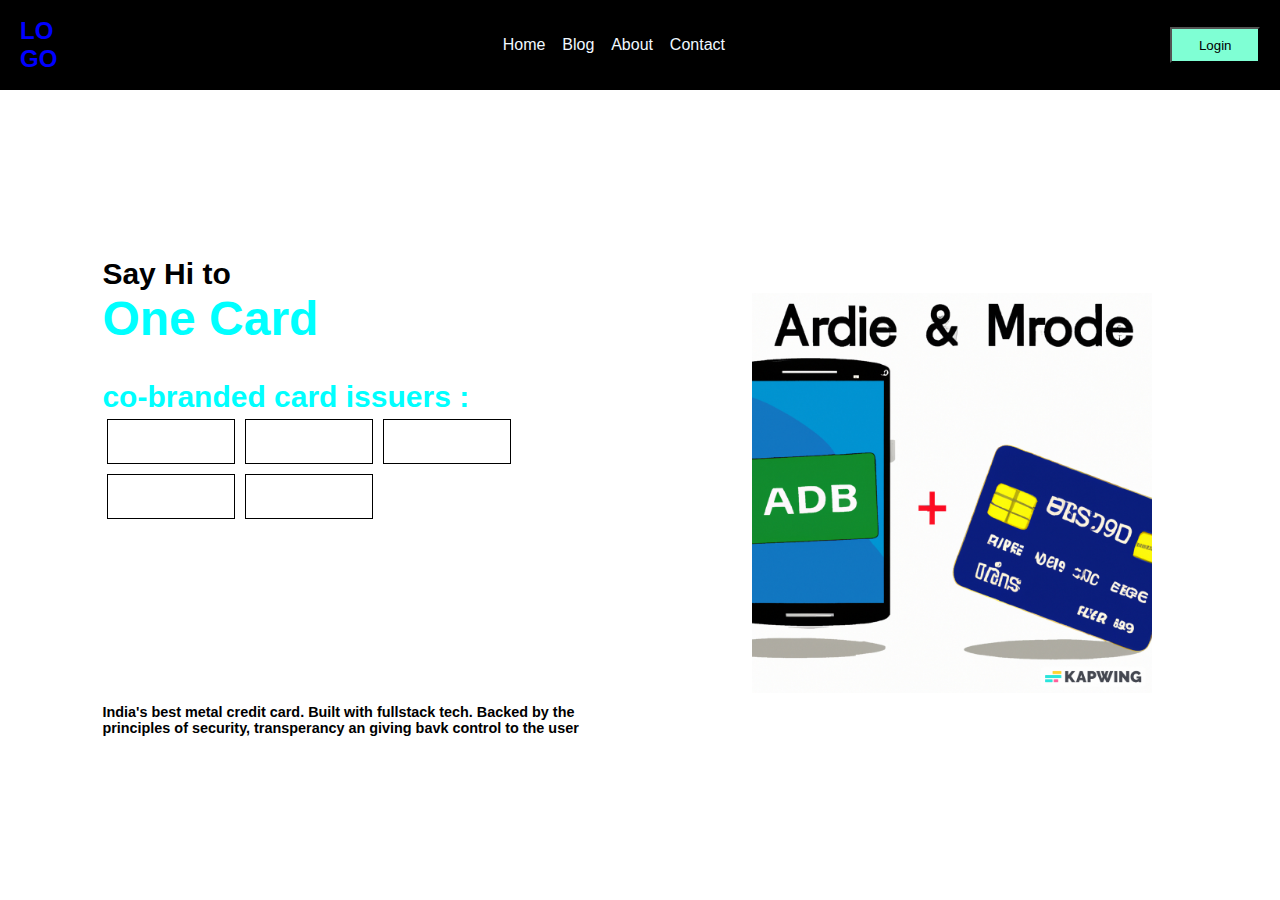
<file: ASSIGNMENT3/Q6/index.html>
<!DOCTYPE html>
<html lang="en">
<head>
    <meta charset="UTF-8">
    <meta name="viewport" content="width=device-width, initial-scale=1.0">
    <link rel="stylesheet" href="./style.css">
    <title>One Bank</title>
</head>
<body>
    <nav>
        <div class="logo">LO <br>GO</div>
        <div class="navigate">
            <div class="ab">Home</div>
            <div class="ab">Blog</div>
            <div class="ab">About</div>
            <div class="ab">Contact</div>
        </div>
        <button>Login</button>
    </nav>
    <main>
    <aside>
        <p>Say Hi to <br>
            <h1>One Card</h1>  <br>
           <p class="cobrand"> co-branded card issuers :</p> 
        </p>
        <div class="cobrandimg">
            <div class="row1">
                <div></div>
                <div></div>
                <div></div>
            </div>
            

            <div class="row2">
                <div></div>
                <div></div>
            </div>
            
        </div>
        <p class="asidefooter">India's best metal credit card. Built with fullstack tech. Backed by the principles of security, transperancy an giving bavk control to the user</p>
    </aside>
    <div class="img">
        <img src="./video_image-lMbFVW77f.jpeg" alt="Card photo" height="400px" width="400px">
    </div>
    </main>
</body>
</html>
</file>
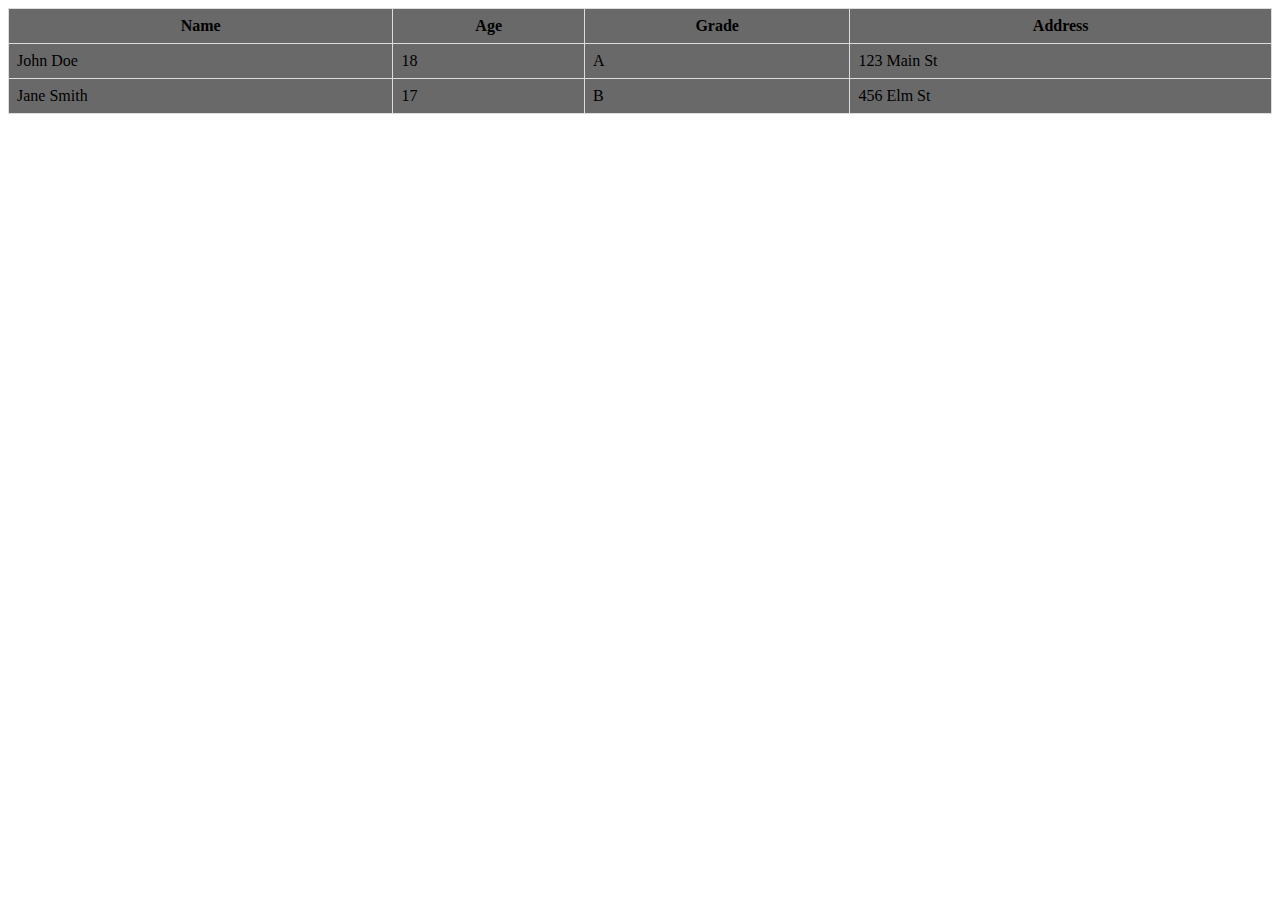
<file: ASSIGNMENT3/Q9/index.html>
<!DOCTYPE html>
<html lang="en">
<head>
    <meta charset="UTF-8">
    <meta name="viewport" content="width=device-width, initial-scale=1.0">
    <title>Document</title>
    <link rel="stylesheet" href="style.css">
</head>
<body>
    <div class="student-dashboard">
        <table id="student-details-table">
          <thead>
            <tr>
              <th>Name</th>
              <th>Age</th>
              <th>Grade</th>
              <th>Address</th>
              <!-- Add more columns as needed -->
            </tr>
          </thead>
          <tbody>
            <!-- Populate the table rows dynamically -->
          </tbody>
        </table>
      </div>
        <script src="script.js"></script>
</body>
</html>
</file>
<file: ASSIGNMENT3/Q6/style.css>
@media (min-width: 0px){
    *{
        margin: 0px;
        padding: 0px;
        font-family: Arial, Helvetica, sans-serif;
        box-sizing: border-box;
    }
    nav {
        display: flex;
        flex-direction: row;
        align-items: center;
        justify-content: space-between;
        height: 10vh;
        color: aliceblue;
        background-color: black;
        cursor: pointer;
    }
    
    .logo{
        margin-left: 20px;
font-size: x-large;
        color: blue;
        font-weight: 900;
    }
   
    
    .navigate{
        display: none;
    }
     .ab:hover{
      background-color: blueviolet;
      color: blue;
      font-size: x-large;
    }
    
    nav button{
        margin-right: 20px ;
        height: 4vh;
        width: 7vw;
        background-color: rgb(33, 223, 160);
    }
    nav button:hover{
        background-color: green;
        text-decoration: underline;
    }


    main{
        display: flex;
        flex-direction: column;
        width: 90vw;
        height: 70vh;
        align-items: center;
        gap: 10vw;
    }
    aside{
        height: 65vh;
        display: flex;
        flex-direction: column;
        margin-left: 8vw;
        margin-top: 25%;
        font-size: 30px;
        font-weight: 600;
    }
    aside h1{
        color: aqua;
        font-size: 3rem;
    }
    .cobrand{
        color: aqua;
    }
    .row1{
        display: flex;
        flex-direction: row;
        
    }
    .row1 div{
        border: 1px solid black;
        height: 5vh;
        width: 10vw;
        margin: 5px;
    
    }
    .row2{
        display: flex;
        flex-direction: row;
        
    }
    .row2 div{
        border: 1px solid black;
        height: 5vh;
        width: 10vw;
        margin: 5px;
    
    }
    .asidefooter{
        font-size: 0.90rem;
         margin-top: 20vh;
    }
    .img{
        margin-top: 20vh;
    }
    }
    

@media (min-width: 700px) {
    

*{
    margin: 0px;
    padding: 0px;
    font-family: Arial, Helvetica, sans-serif;
    box-sizing: border-box;
}
nav{
    display: flex;
    flex-direction: row;
    align-items: center;
    justify-content: space-between;
    height: 10vh;
    color: aliceblue;
    background-color: black;
}
.logo{
    margin-left: 20px;
}
.navigate{
    display: flex;
    flex-direction: row;
    align-items: center;
    justify-content: space-evenly;
    width: 20vw;
}
nav button{
    margin-right: 20px ;
    height: 4vh;
    width: 7vw;
    background-color: aquamarine;
    
}
main{
    display: flex;
    flex-direction: row;
    width: 90vw;
    height: 70vh;
    align-items: center;
    gap: 10vw;
}
aside{
    height: 65vh;
    display: flex;
    flex-direction: column;
    margin-left: 8vw;
    margin-top: 25%;
    font-size: 30px;
    font-weight: 600;
}
aside h1{
    color: aqua;
    font-size: 3rem;
}
.cobrand{
    color: aqua;
}
.row1{
    display: flex;
    flex-direction: row;
    
}
.row1 div{
    border: 1px solid black;
    height: 5vh;
    width: 10vw;
    margin: 5px;

}
.row2{
    display: flex;
    flex-direction: row;
    
}
nav button:hover{
    background-color: green;
    text-decoration: underline;
}

.row2 div{
    border: 1px solid black;
    height: 5vh;
    width: 10vw;
    margin: 5px;

}
.asidefooter{
    font-size: 0.90rem;
     margin-top: 20vh;
}
.img{
    margin-top: 20vh;
}
}
</file>
<file: ASSIGNMENT3/Q9/style.css>
.student-dashboard {
    width: 100%;
    overflow-x: auto; /* Enable horizontal scroll on small screens */
    background-color: dimgray;
  }
  
  #student-details-table {
    width: 100%;
    border-collapse: collapse;
  }
  
  #student-details-table th,
  #student-details-table td {
    padding: 8px;
    border: 1px solid #ddd;
  }
  
  @media screen and (min-width: 768px) {
    /* Styles for large screens */
    .student-dashboard {
      overflow-x: visible; /* Disable horizontal scroll on large screens */
    }
  }
</file>
